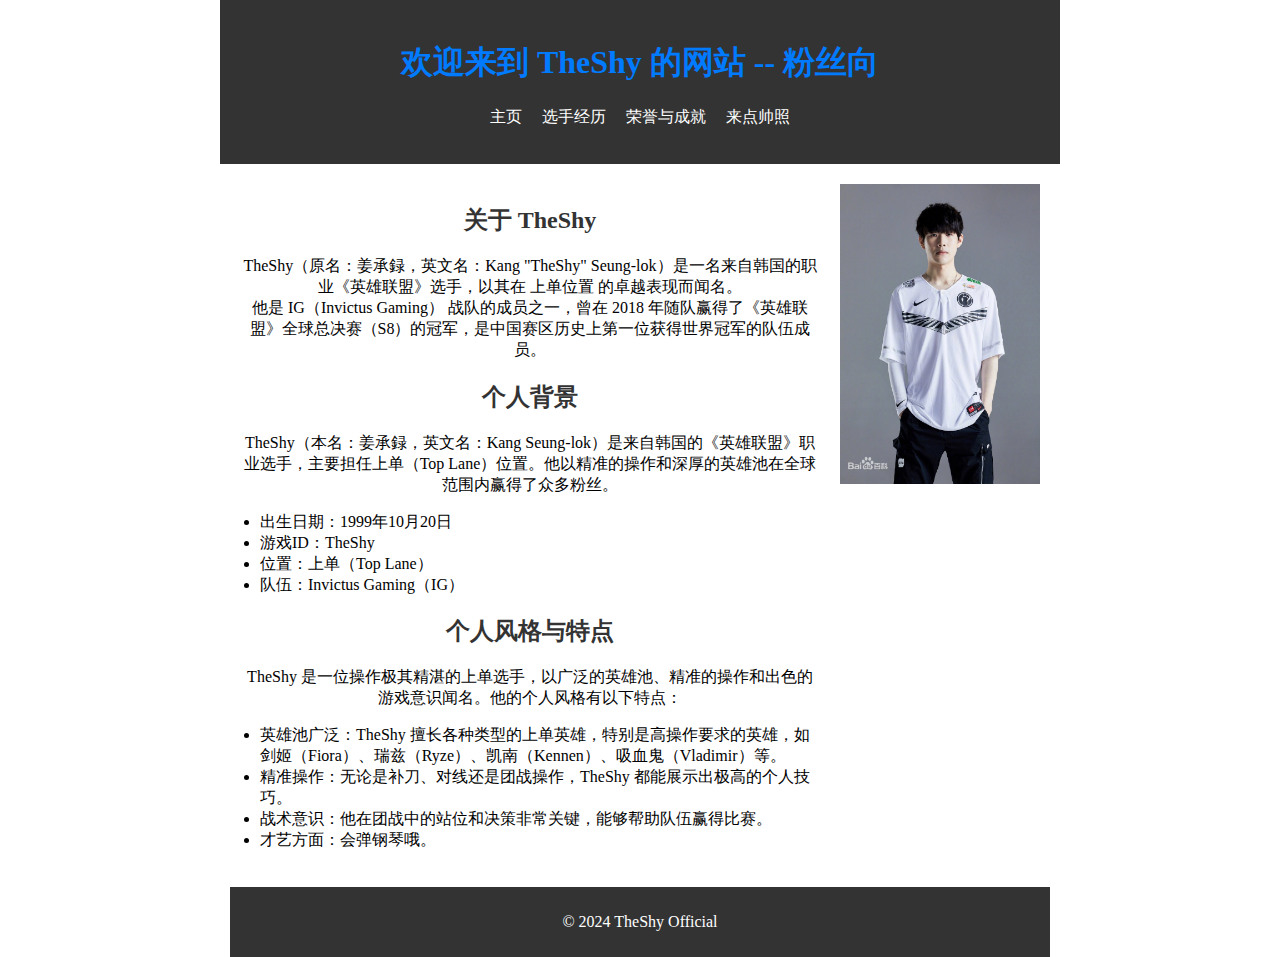
<file: index.html>
<!DOCTYPE html>
<html lang="zh"></html>
<head>
    <meta charset="UTF-8">
    <meta name="viewport" content="width=device-width, initial-scale=1.0">
    <title>TheShy - 英雄联盟选手</title>
    <link rel="stylesheet" href="styles.css">
</head>
<body>
    <header>
        <h1>欢迎来到 TheShy 的网站 -- 粉丝向</h1>
        <nav>
            <ul>
                <li><a href="index.html">主页</a></li>
                <li><a href="career.html">选手经历</a></li>
                <li><a href="honors.html">荣誉与成就</a></li>
                <li><a href="photos.html">来点帅照</a></li>
            </ul>
        </nav>
    </header>

    <section class="intro">
        <div class="intro-content">
            <div class="intro-text">
                <h2>关于 TheShy</h2>
                <p>
                    TheShy（原名：姜承録，英文名：Kang "TheShy" Seung-lok）是一名来自韩国的职业《英雄联盟》选手，以其在 上单位置 的卓越表现而闻名。<br>
                    他是 IG（Invictus Gaming） 战队的成员之一，曾在 2018 年随队赢得了《英雄联盟》全球总决赛（S8）的冠军，是中国赛区历史上第一位获得世界冠军的队伍成员。
                </p>
                <h2>个人背景</h2>
                <p><span class="highlight">TheShy</span>（本名：姜承録，英文名：Kang Seung-lok）是来自韩国的《英雄联盟》职业选手，主要担任上单（Top Lane）位置。他以精准的操作和深厚的英雄池在全球范围内赢得了众多粉丝。</p>
                <ul>
                    <li>出生日期：1999年10月20日</li>
                    <li>游戏ID：TheShy</li>
                    <li>位置：上单（Top Lane）</li>
                    <li>队伍：Invictus Gaming（IG）</li>
                </ul>
                <h2>个人风格与特点</h2>
                <p>TheShy 是一位操作极其精湛的上单选手，以广泛的英雄池、精准的操作和出色的游戏意识闻名。他的个人风格有以下特点：</p>
                <ul>
                    <li><span class="highlight">英雄池广泛</span>：TheShy 擅长各种类型的上单英雄，特别是高操作要求的英雄，如剑姬（Fiora）、瑞兹（Ryze）、凯南（Kennen）、吸血鬼（Vladimir）等。</li>
                    <li><span class="highlight">精准操作</span>：无论是补刀、对线还是团战操作，TheShy 都能展示出极高的个人技巧。</li>
                    <li><span class="highlight">战术意识</span>：他在团战中的站位和决策非常关键，能够帮助队伍赢得比赛。</li>
                    <li><span class="highlight">才艺方面</span>：会弹钢琴哦。</li>
                </ul>
            </div>
            <div class="intro-image">
                <img src="eeeeePicture/S91.jpg" alt="TheShy">
            </div>
        </div>
    </section>

    <footer>
        <p>© 2024 TheShy Official</p>
    </footer>
</body>
</html>
</file>
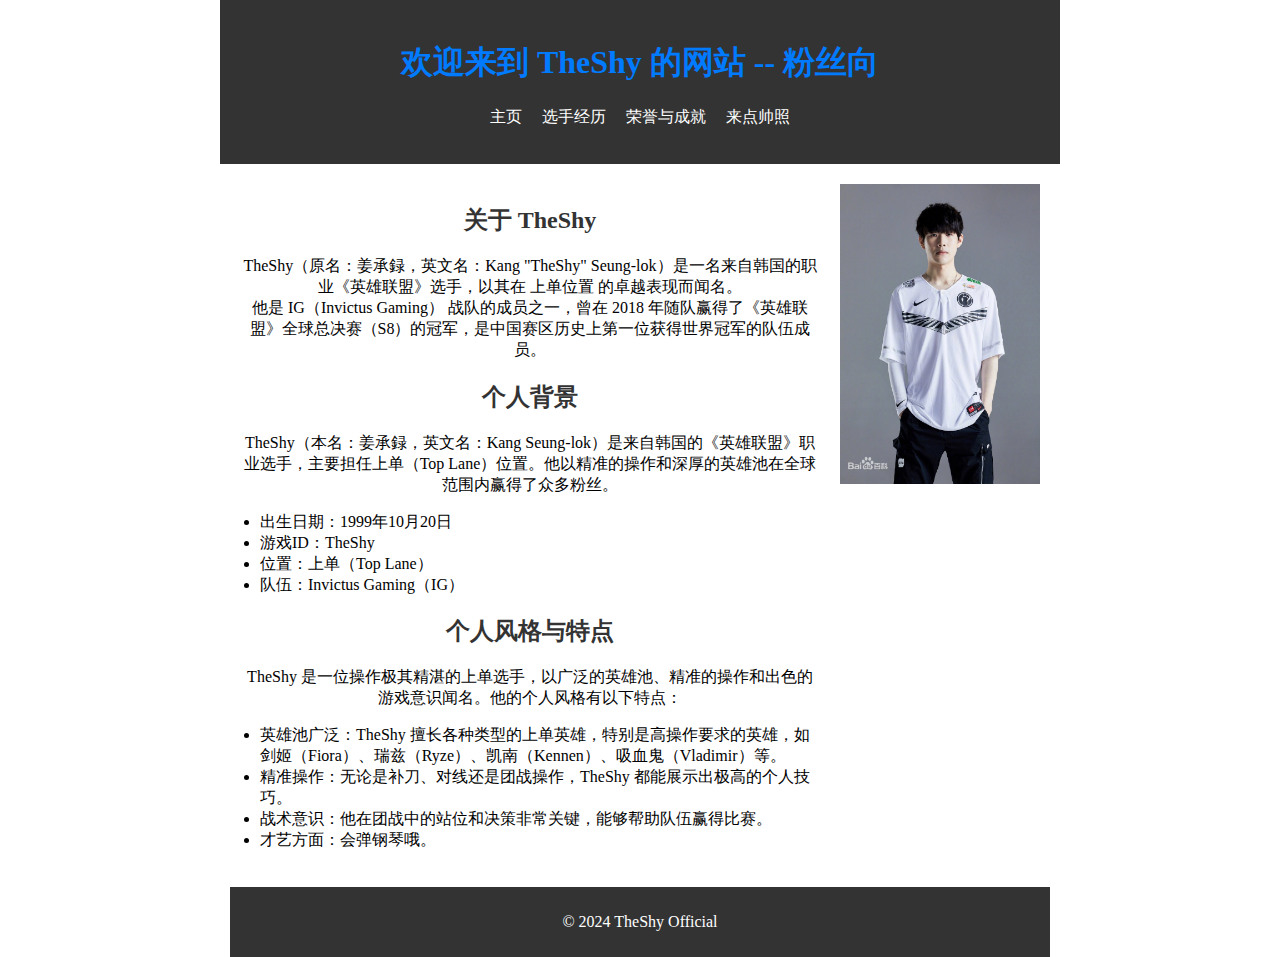
<file: web/index.html>
<!DOCTYPE html>
<html lang="zh"></html>
<head>
    <meta charset="UTF-8">
    <meta name="viewport" content="width=device-width, initial-scale=1.0">
    <title>TheShy - 英雄联盟选手</title>
    <link rel="stylesheet" href="styles.css">
</head>
<body>
    <header>
        <h1>欢迎来到 TheShy 的网站 -- 粉丝向</h1>
        <nav>
            <ul>
                <li><a href="index.html">主页</a></li>
                <li><a href="career.html">选手经历</a></li>
                <li><a href="honors.html">荣誉与成就</a></li>
                <li><a href="photos.html">来点帅照</a></li>
            </ul>
        </nav>
    </header>

    <section class="intro">
        <div class="intro-content">
            <div class="intro-text">
                <h2>关于 TheShy</h2>
                <p>
                    TheShy（原名：姜承録，英文名：Kang "TheShy" Seung-lok）是一名来自韩国的职业《英雄联盟》选手，以其在 上单位置 的卓越表现而闻名。<br>
                    他是 IG（Invictus Gaming） 战队的成员之一，曾在 2018 年随队赢得了《英雄联盟》全球总决赛（S8）的冠军，是中国赛区历史上第一位获得世界冠军的队伍成员。
                </p>
                <h2>个人背景</h2>
                <p><span class="highlight">TheShy</span>（本名：姜承録，英文名：Kang Seung-lok）是来自韩国的《英雄联盟》职业选手，主要担任上单（Top Lane）位置。他以精准的操作和深厚的英雄池在全球范围内赢得了众多粉丝。</p>
                <ul>
                    <li>出生日期：1999年10月20日</li>
                    <li>游戏ID：TheShy</li>
                    <li>位置：上单（Top Lane）</li>
                    <li>队伍：Invictus Gaming（IG）</li>
                </ul>
                <h2>个人风格与特点</h2>
                <p>TheShy 是一位操作极其精湛的上单选手，以广泛的英雄池、精准的操作和出色的游戏意识闻名。他的个人风格有以下特点：</p>
                <ul>
                    <li><span class="highlight">英雄池广泛</span>：TheShy 擅长各种类型的上单英雄，特别是高操作要求的英雄，如剑姬（Fiora）、瑞兹（Ryze）、凯南（Kennen）、吸血鬼（Vladimir）等。</li>
                    <li><span class="highlight">精准操作</span>：无论是补刀、对线还是团战操作，TheShy 都能展示出极高的个人技巧。</li>
                    <li><span class="highlight">战术意识</span>：他在团战中的站位和决策非常关键，能够帮助队伍赢得比赛。</li>
                    <li><span class="highlight">才艺方面</span>：会弹钢琴哦。</li>
                </ul>
            </div>
            <div class="intro-image">
                <img src="image/S91.jpg" alt="TheShy">
            </div>
        </div>
    </section>

    <footer>
        <p>© 2024 TheShy Official</p>
    </footer>
</body>
</html>
</file>
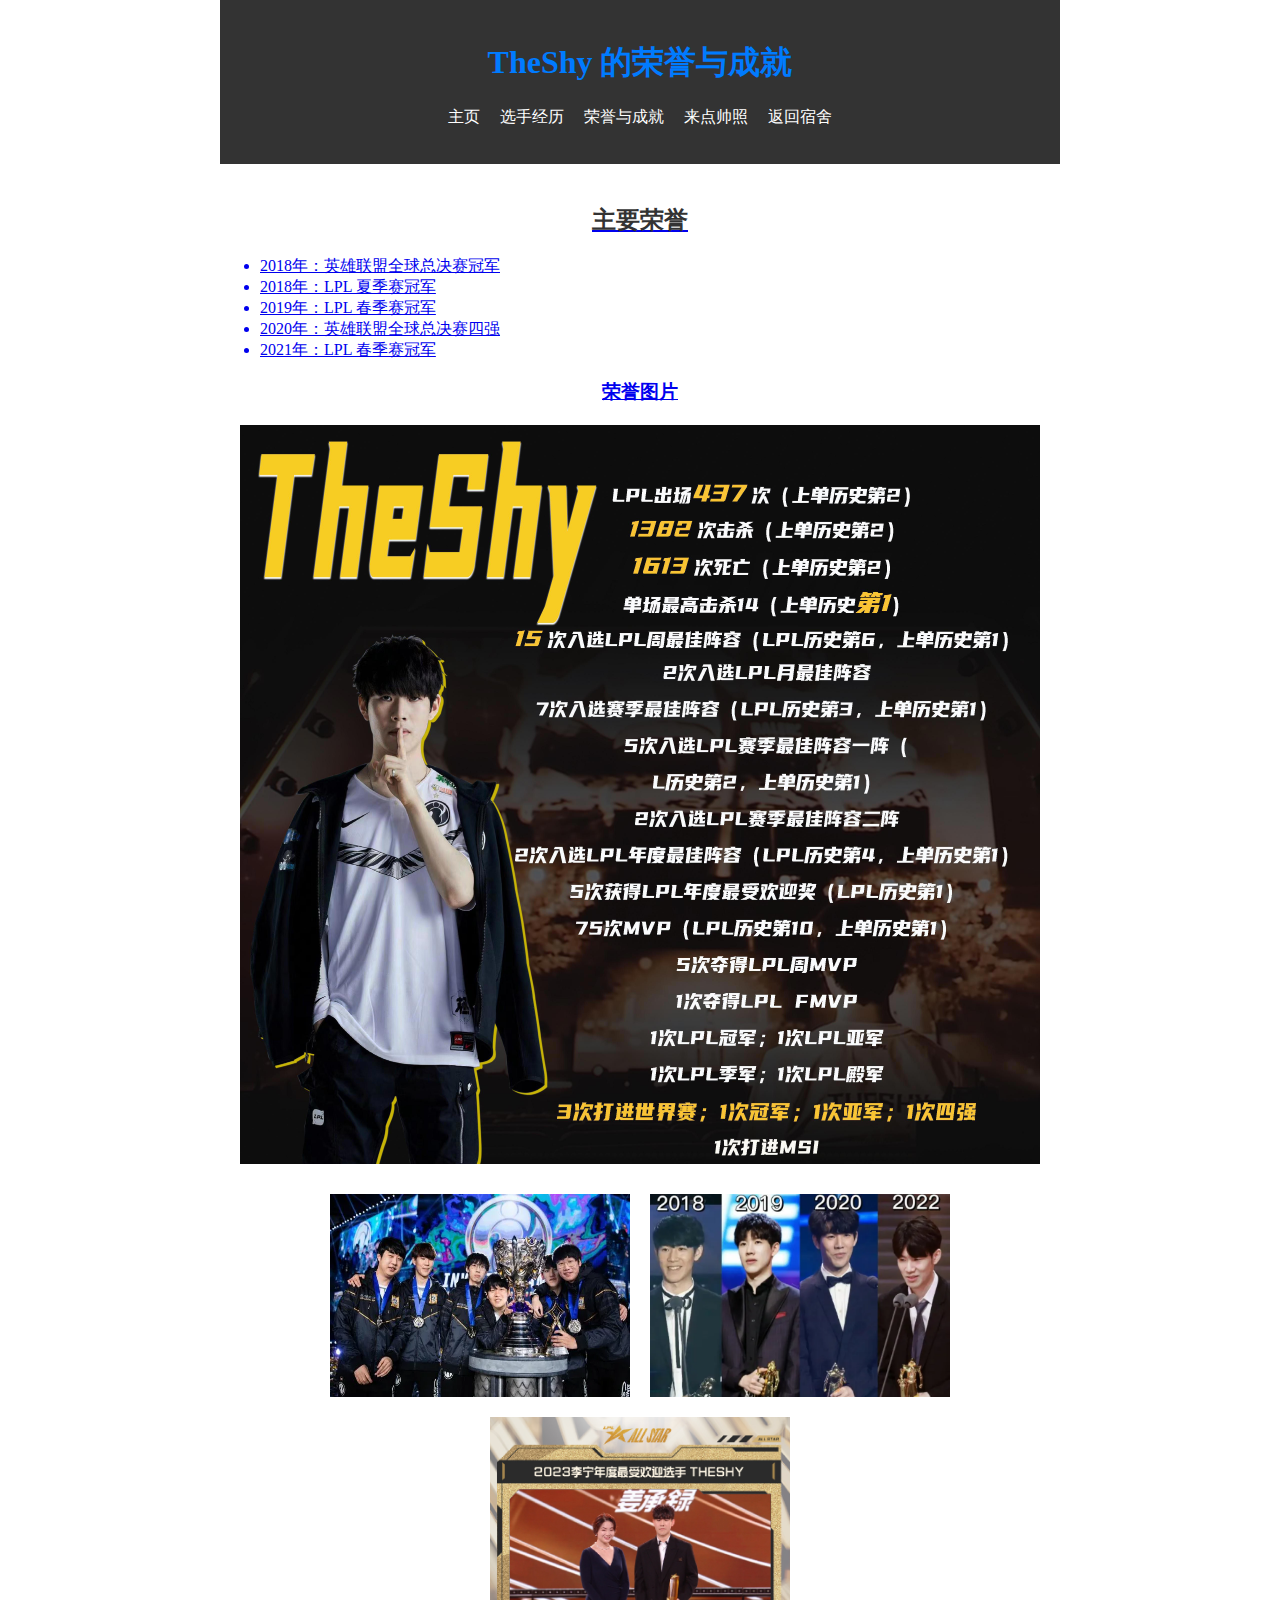
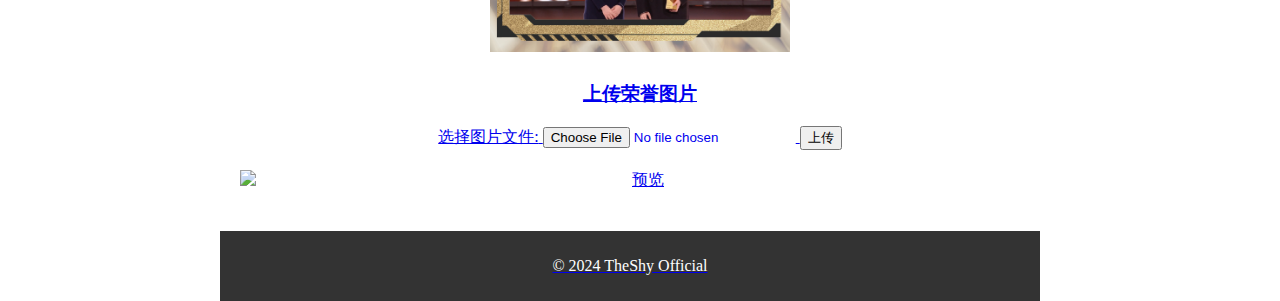
<file: honors.html>
<!DOCTYPE html>
<html lang="zh">
<head>
    <meta charset="UTF-8">
    <meta name="viewport" content="width=device-width, initial-scale=1.0">
    <title>TheShy - 荣誉与成就</title>
    <link rel="stylesheet" href="styles.css">
</head>
<body>
    <header>
        <h1>TheShy 的荣誉与成就</h1>
        <nav>
            <ul>
                <li><a href="index.html">主页</a></li>
                <li><a href="career.html">选手经历</a></li>
                <li><a href="honors.html">荣誉与成就</a></li>
                <li><a href="photos.html">来点帅照</a></li>
                <li><a href = "https://bottledkzk.github.io/QYD12-230/">返回宿舍</li>
            </ul>
        </nav>
    </header>

    <section class="honors">
        <h2>主要荣誉</h2>
        <ul>
            <li>2018年：英雄联盟全球总决赛冠军</li>
            <li>2018年：LPL 夏季赛冠军</li>
            <li>2019年：LPL 春季赛冠军</li>
            <li>2020年：英雄联盟全球总决赛四强</li>
            <li>2021年：LPL 春季赛冠军</li>
        </ul>

        <h3>荣誉图片</h3>
        <img class="centered-image" src="image/honor().jpg" alt="总结">
        <div class="honor-images">
            <!-- 上传图片的占位符，你可以替换成实际的图片路径 -->
            <img src="image/IG夺冠.jpg" alt="Honor 1">
            <img src="image/641.jpg" alt="Honor 2">
            <img src="image/www.jpg" alt="Honor 3">
        </div>

        <h3>上传荣誉图片</h3>
        <form action="/upload" method="post" enctype="multipart/form-data">
            <label for="file">选择图片文件:</label>
            <input type="file" id="file" name="file" accept="image/*" onchange="previewImage(event)">
            <input type="submit" value="上传">
        </form>
        <img id="preview" class="uploaded-image" alt="预览">
    </section>

    <footer>
        <p>© 2024 TheShy Official</p>
    </footer>

    <script>
    function previewImage(event) {
        var reader = new FileReader();
        reader.onload = function(){
            var output = document.getElementById('preview');
            output.src = reader.result;
        };
        reader.readAsDataURL(event.target.files[0]);
    }
    </script>
</body>
</html>
</file>
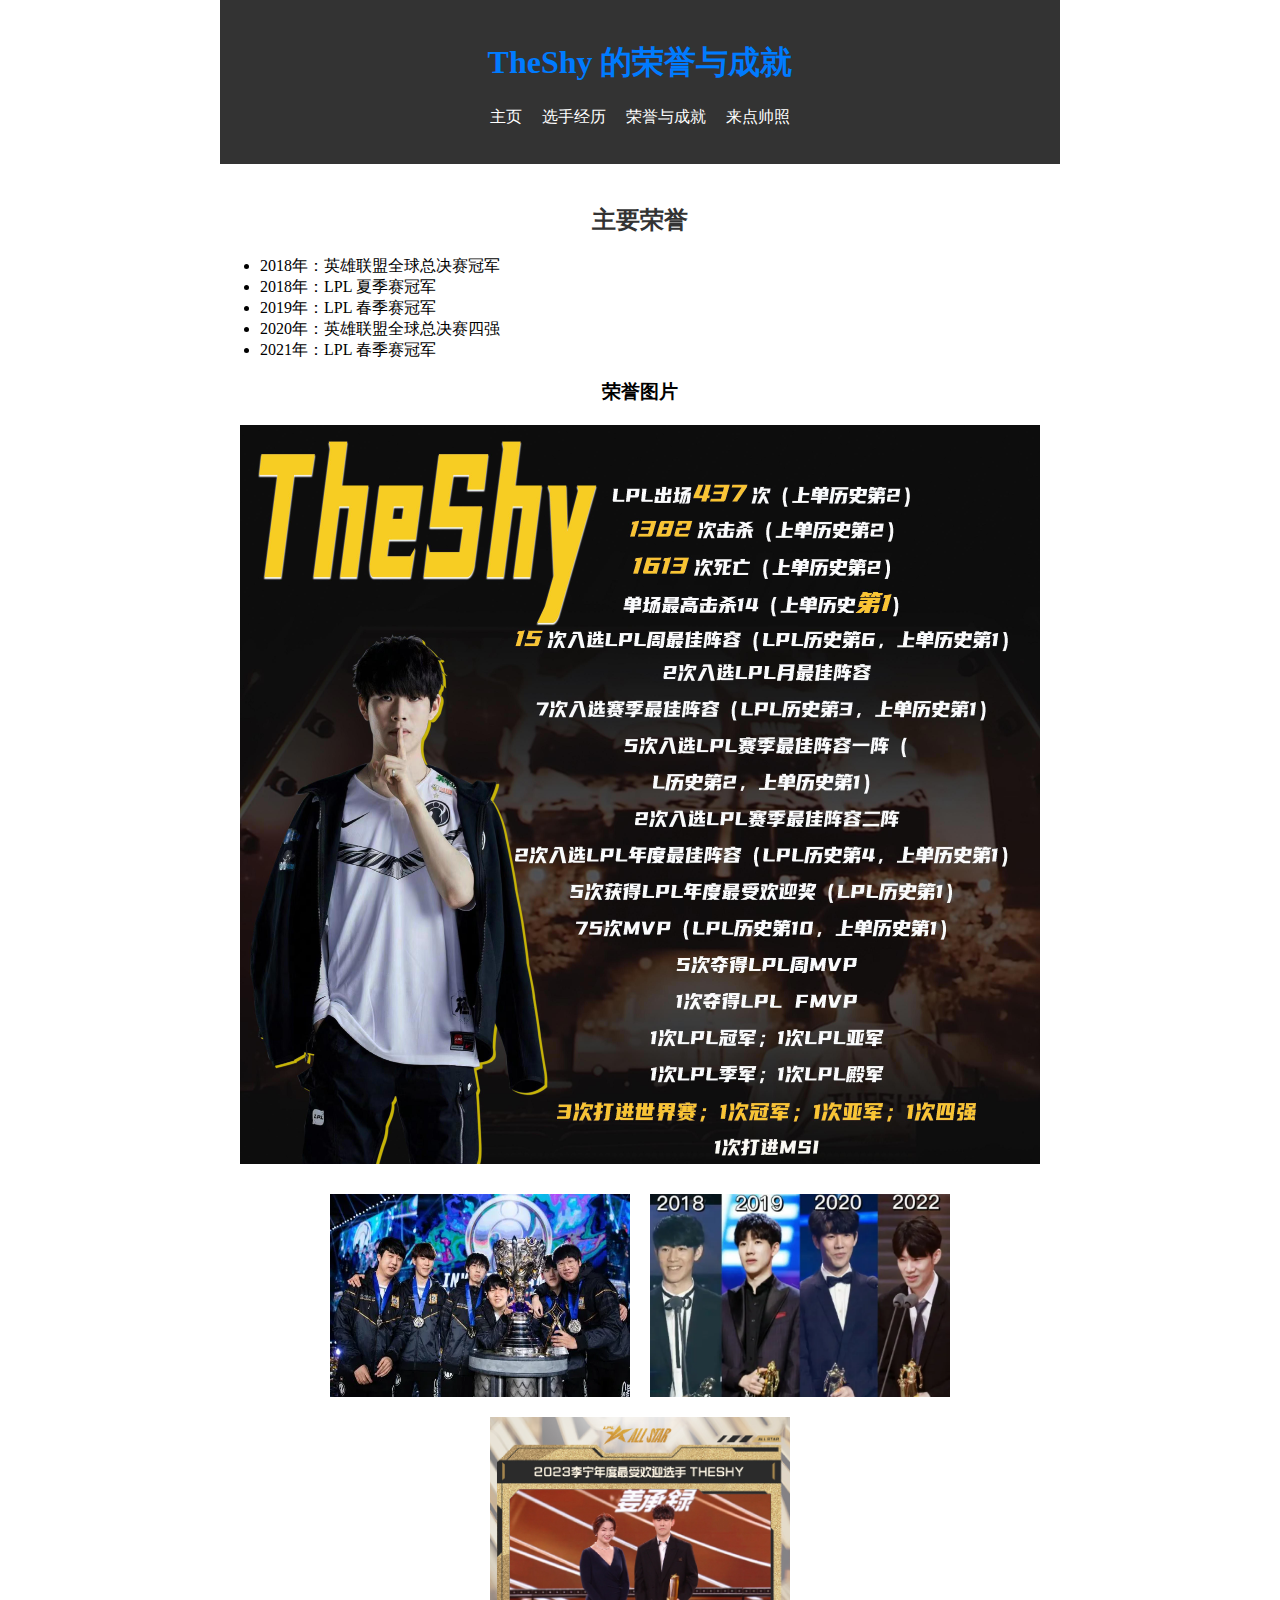
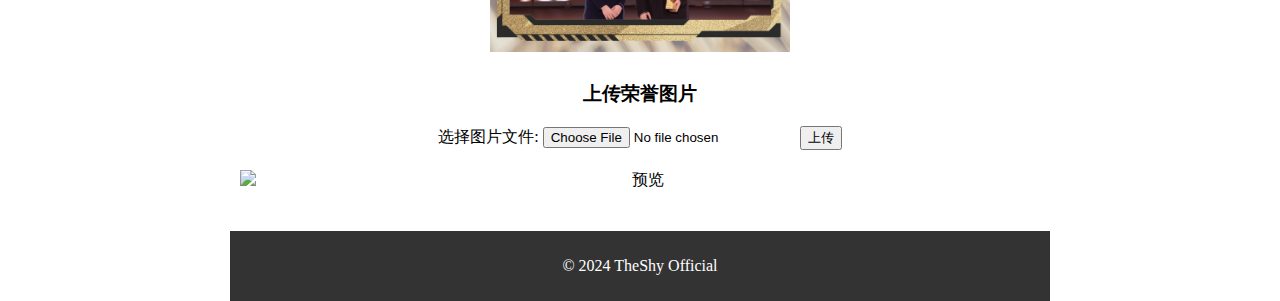
<file: web/honors.html>
<!DOCTYPE html>
<html lang="zh">
<head>
    <meta charset="UTF-8">
    <meta name="viewport" content="width=device-width, initial-scale=1.0">
    <title>TheShy - 荣誉与成就</title>
    <link rel="stylesheet" href="styles.css">
</head>
<body>
    <header>
        <h1>TheShy 的荣誉与成就</h1>
        <nav>
            <ul>
                <li><a href="index.html">主页</a></li>
                <li><a href="career.html">选手经历</a></li>
                <li><a href="honors.html">荣誉与成就</a></li>
                <li><a href="photos.html">来点帅照</a></li>
            </ul>
        </nav>
    </header>

    <section class="honors">
        <h2>主要荣誉</h2>
        <ul>
            <li>2018年：英雄联盟全球总决赛冠军</li>
            <li>2018年：LPL 夏季赛冠军</li>
            <li>2019年：LPL 春季赛冠军</li>
            <li>2020年：英雄联盟全球总决赛四强</li>
            <li>2021年：LPL 春季赛冠军</li>
        </ul>

        <h3>荣誉图片</h3>
        <img class="centered-image" src="image/honor().jpg" alt="总结">
        <div class="honor-images">
            <!-- 上传图片的占位符，你可以替换成实际的图片路径 -->
            <img src="image/IG夺冠.jpg" alt="Honor 1">
            <img src="image/641.jpg" alt="Honor 2">
            <img src="image/www.jpg" alt="Honor 3">
        </div>

        <h3>上传荣誉图片</h3>
        <form action="/upload" method="post" enctype="multipart/form-data">
            <label for="file">选择图片文件:</label>
            <input type="file" id="file" name="file" accept="image/*" onchange="previewImage(event)">
            <input type="submit" value="上传">
        </form>
        <img id="preview" class="uploaded-image" alt="预览">
    </section>

    <footer>
        <p>© 2024 TheShy Official</p>
    </footer>

    <script>
    function previewImage(event) {
        var reader = new FileReader();
        reader.onload = function(){
            var output = document.getElementById('preview');
            output.src = reader.result;
        };
        reader.readAsDataURL(event.target.files[0]);
    }
    </script>
</body>
</html>
</file>
<file: styles.css>
/* 统一网站样式 */
body {
    display: flex;
    flex-direction: column;
    align-items: center;
    justify-content: center;
    margin: 0;
    padding: 0;
    min-height: 100vh;
    text-align: center;
}

header, section, footer {
    width: 100%;
    max-width: 800px;
}

header {
    background-color: #333;
    color: white;
    padding: 20px;
    text-align: center;
}

h1, h2 {
    color: #007BFF;
}

nav ul {
    display: flex;
    justify-content: center;
    padding: 0;
    list-style: none;
}

nav ul li {
    margin: 0 10px;
}

nav ul li a {
    color: white;
    text-decoration: none;
}

footer {
    background-color: #333;
    color: white;
    text-align: center;
    padding: 10px;
    width: 100%;
}

section {
    padding: 20px;
}

section h2 {
    color: #333;
}

ul {
    padding-left: 20px;
    text-align: left;
}

.honor-images {
    display: flex;
    justify-content: center;
    flex-wrap: wrap;
}

.honor-images img {
    width: 100%;
    max-width: 300px;
    margin: 10px;
}

.uploaded-image {
    max-width: 100%;
    height: auto;
    display: block;
    margin: 20px auto;
}

.centered-image {
    max-width: 100%;
    height: auto;
    display: block;
    margin: 20px auto;
}

.career-image {
    max-width: 100%;
    height: auto;
    display: block;
    margin: 20px auto;
}

.intro-content {
    display: flex;
    align-items: flex-start;
    justify-content: space-between;
}

.intro-text {
    flex: 1;
    margin-right: 20px;
}

.intro-image {
    flex: 0 0 auto;
}

.intro-image img {
    max-width: 200px;
    height: auto;
}

.photo-gallery {
    display: flex;
    flex-wrap: wrap;
    justify-content: space-between;
}

.photo {
    flex: 0 0 48%;
    margin-bottom: 20px;
}

.photo img {
    width: 100%;
    height: auto;
    cursor: pointer;
}

.preview {
    display: none;
    position: fixed;
    top: 50%;
    left: 50%;
    transform: translate(-50%, -50%);
    z-index: 1000;
    background-color: rgba(0, 0, 0, 0.8);
    padding: 20px;
    border-radius: 10px;
}

.preview img {
    max-width: 90vw;
    max-height: 90vh;
}
</file>
<file: web/styles.css>
/* 统一网站样式 */
body {
    display: flex;
    flex-direction: column;
    align-items: center;
    justify-content: center;
    margin: 0;
    padding: 0;
    min-height: 100vh;
    text-align: center;
}

header, section, footer {
    width: 100%;
    max-width: 800px;
}

header {
    background-color: #333;
    color: white;
    padding: 20px;
    text-align: center;
}

h1, h2 {
    color: #007BFF;
}

nav ul {
    display: flex;
    justify-content: center;
    padding: 0;
    list-style: none;
}

nav ul li {
    margin: 0 10px;
}

nav ul li a {
    color: white;
    text-decoration: none;
}

footer {
    background-color: #333;
    color: white;
    text-align: center;
    padding: 10px;
    width: 100%;
}

section {
    padding: 20px;
}

section h2 {
    color: #333;
}

ul {
    padding-left: 20px;
    text-align: left;
}

.honor-images {
    display: flex;
    justify-content: center;
    flex-wrap: wrap;
}

.honor-images img {
    width: 100%;
    max-width: 300px;
    margin: 10px;
}

.uploaded-image {
    max-width: 100%;
    height: auto;
    display: block;
    margin: 20px auto;
}

.centered-image {
    max-width: 100%;
    height: auto;
    display: block;
    margin: 20px auto;
}

.career-image {
    max-width: 100%;
    height: auto;
    display: block;
    margin: 20px auto;
}

.intro-content {
    display: flex;
    align-items: flex-start;
    justify-content: space-between;
}

.intro-text {
    flex: 1;
    margin-right: 20px;
}

.intro-image {
    flex: 0 0 auto;
}

.intro-image img {
    max-width: 200px;
    height: auto;
}

.photo-gallery {
    display: flex;
    flex-wrap: wrap;
    justify-content: space-between;
}

.photo {
    flex: 0 0 48%;
    margin-bottom: 20px;
}

.photo img {
    width: 100%;
    height: auto;
    cursor: pointer;
}

.preview {
    display: none;
    position: fixed;
    top: 50%;
    left: 50%;
    transform: translate(-50%, -50%);
    z-index: 1000;
    background-color: rgba(0, 0, 0, 0.8);
    padding: 20px;
    border-radius: 10px;
}

.preview img {
    max-width: 90vw;
    max-height: 90vh;
}
</file>
